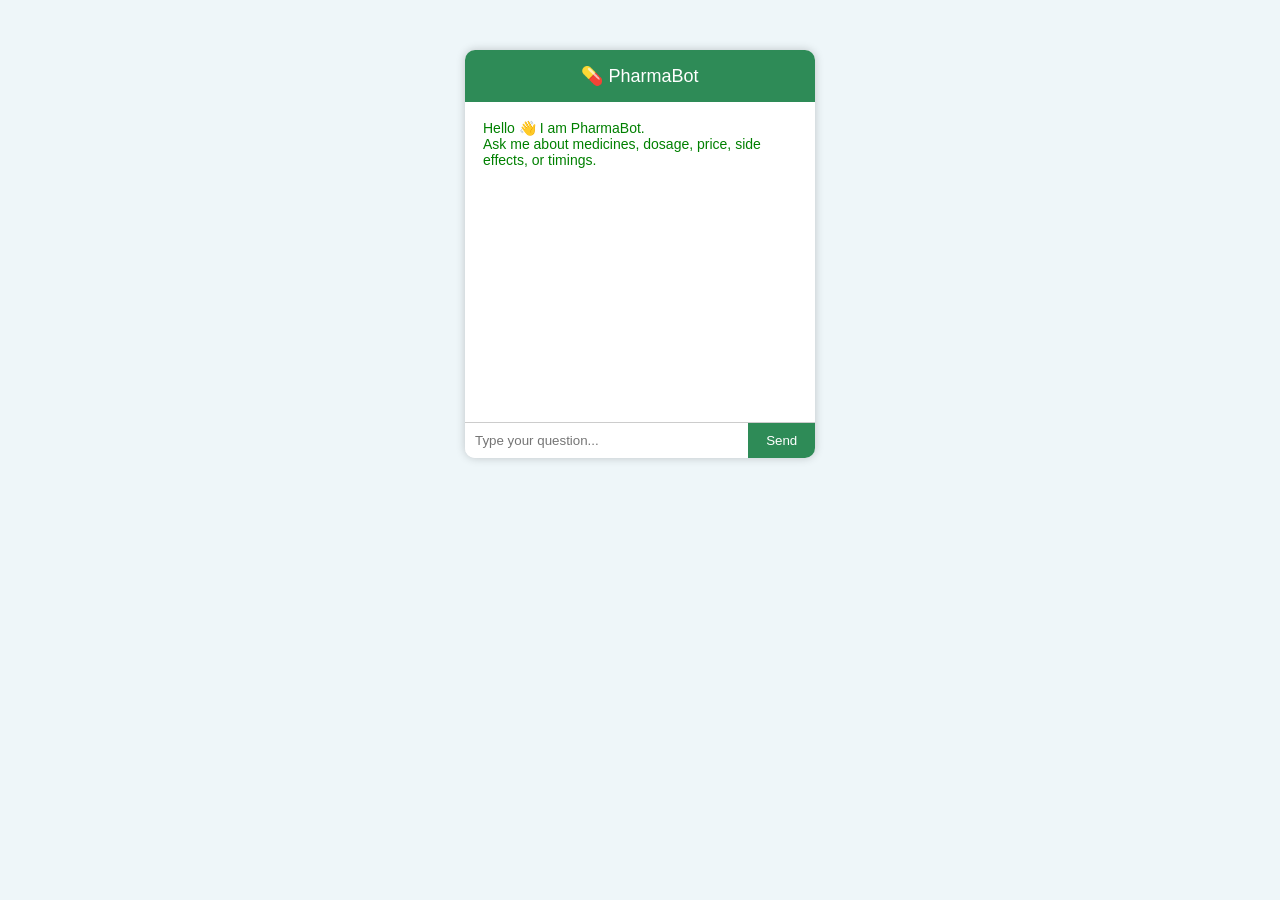
<file: index.html>
<!DOCTYPE html>
<html lang="en">
<head>
    <meta charset="UTF-8">
    <title>PharmaBot</title>

    <style>
        body {
            font-family: Arial, sans-serif;
            background: #eef6f9;
        }

        .chat-container {
            width: 350px;
            margin: 50px auto;
            border-radius: 10px;
            background: white;
            box-shadow: 0 0 10px rgba(0,0,0,0.2);
            overflow: hidden;
        }

        .chat-header {
            background: #2e8b57;
            color: white;
            padding: 15px;
            text-align: center;
            font-size: 18px;
        }

        .chat-box {
            height: 300px;
            padding: 10px;
            overflow-y: auto;
            font-size: 14px;
        }

        .user {
            text-align: right;
            margin: 8px;
            color: blue;
        }

        .bot {
            text-align: left;
            margin: 8px;
            color: green;
        }

        .chat-input {
            display: flex;
            border-top: 1px solid #ccc;
        }

        .chat-input input {
            width: 80%;
            padding: 10px;
            border: none;
            outline: none;
        }

        .chat-input button {
            width: 20%;
            border: none;
            background: #2e8b57;
            color: white;
            cursor: pointer;
        }
    </style>
</head>

<body>

<div class="chat-container">
    <div class="chat-header">💊 PharmaBot</div>

    <div class="chat-box" id="chatBox">
        <div class="bot">
            Hello 👋 I am PharmaBot.<br>
            Ask me about medicines, dosage, price, side effects, or timings.
        </div>
    </div>

    <div class="chat-input">
        <input type="text" id="userInput" placeholder="Type your question..." />
        <button onclick="sendMessage()">Send</button>
    </div>
</div>

<script>
function sendMessage() {
    let input = document.getElementById("userInput");
    let message = input.value.trim().toLowerCase();
    let chatBox = document.getElementById("chatBox");

    if (message === "") return;

    chatBox.innerHTML += `<div class="user">${input.value}</div>`;

    let reply = "";

    if (message === "hi" || message === "hello" || message === "hey") {
        reply = "Hello 👋 How can I help you today?";
    }
    else if (message.includes("dolo")) {
        reply = "Dolo 650 is available. Price is around ₹30 per strip.";
    }
    else if (message.includes("medicine") || message.includes("available")) {
        reply = "Please tell the medicine name to check availability.";
    }
    else if (message.includes("dosage") || message.includes("how to take")) {
        reply = "Dosage depends on age and condition. Please consult a doctor.";
    }
    else if (message.includes("side effect")) {
        reply = "Common side effects include headache, nausea, or dizziness.";
    }
    else if (message.includes("price") || message.includes("cost")) {
        reply = "Please mention the medicine name to know the price.";
    }
    else if (message.includes("time") || message.includes("open")) {
        reply = "Pharmacy timings are 9 AM to 9 PM, Monday to Saturday.";
    }
    else {
        reply = "Sorry, I didn't understand. Please ask about medicines, dosage, price, side effects, or timings.";
    }

    chatBox.innerHTML += `<div class="bot">${reply}</div>`;
    chatBox.scrollTop = chatBox.scrollHeight;
    input.value = "";
}
</script>

</body>
</html>
</file>
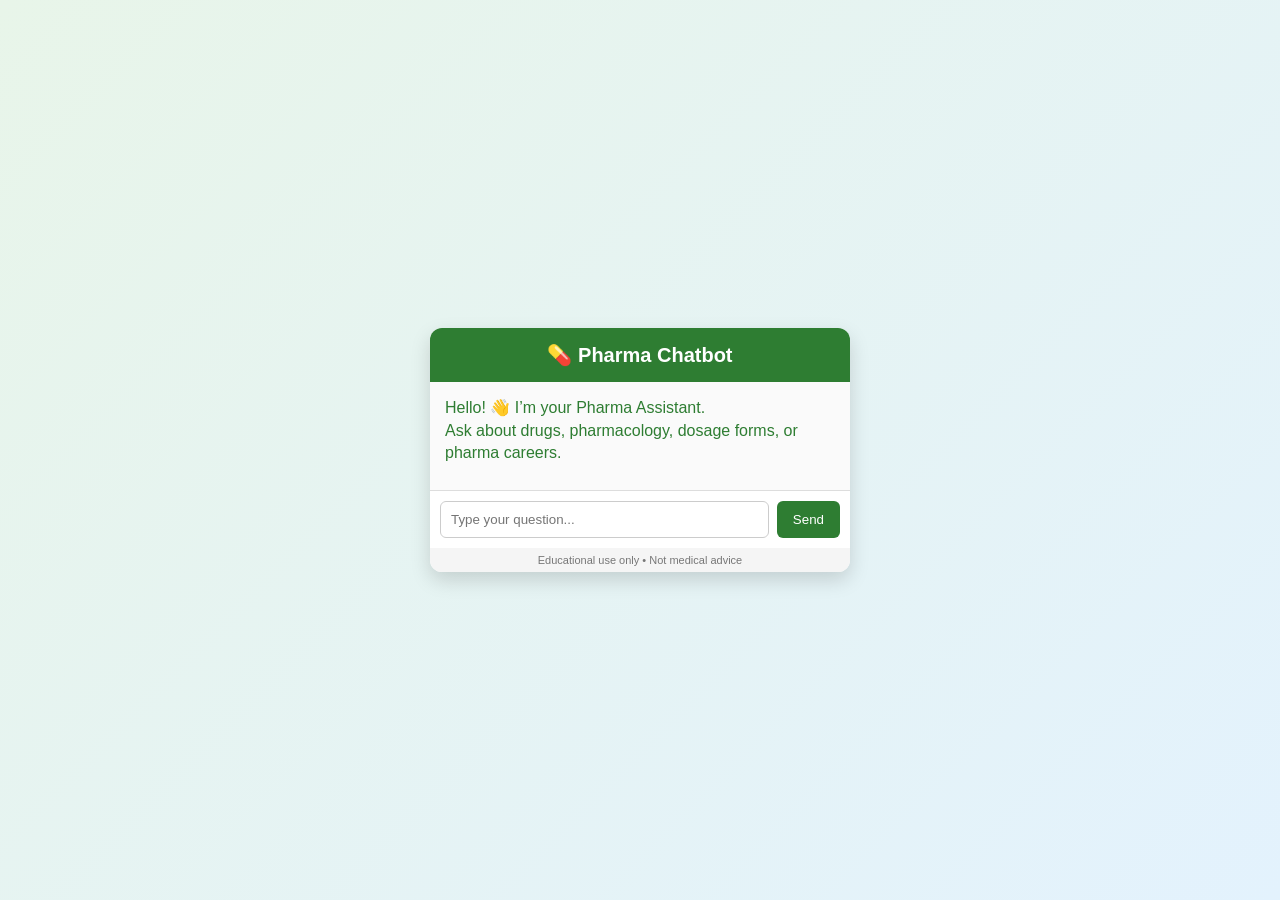
<file: templates/index.html>
<!DOCTYPE html>
<html lang="en">
<head>
    <meta charset="UTF-8">
    <title>Pharma Chatbot</title>
    <meta name="viewport" content="width=device-width, initial-scale=1.0">

    <style>
        body {
            font-family: Arial, sans-serif;
            background: linear-gradient(135deg, #e8f5e9, #e3f2fd);
            display: flex;
            justify-content: center;
            align-items: center;
            height: 100vh;
            margin: 0;
        }

        .chat-container {
            width: 420px;
            background: white;
            border-radius: 12px;
            box-shadow: 0 8px 20px rgba(0,0,0,0.15);
            display: flex;
            flex-direction: column;
            overflow: hidden;
        }

        .chat-header {
            background: #2e7d32;
            color: white;
            padding: 15px;
            text-align: center;
            font-size: 20px;
            font-weight: bold;
        }

        .chat-box {
            flex: 1;
            padding: 15px;
            overflow-y: auto;
            background: #fafafa;
        }

        .message {
            margin-bottom: 10px;
            line-height: 1.4;
        }

        .user {
            text-align: right;
            color: #1565c0;
            font-weight: bold;
        }

        .bot {
            text-align: left;
            color: #2e7d32;
        }

        .input-area {
            display: flex;
            padding: 10px;
            border-top: 1px solid #ddd;
        }

        .input-area input {
            flex: 1;
            padding: 10px;
            border-radius: 6px;
            border: 1px solid #ccc;
            outline: none;
        }

        .input-area button {
            margin-left: 8px;
            padding: 10px 16px;
            background: #2e7d32;
            color: white;
            border: none;
            border-radius: 6px;
            cursor: pointer;
        }

        .input-area button:hover {
            background: #1b5e20;
        }

        .disclaimer {
            font-size: 11px;
            text-align: center;
            color: #777;
            padding: 6px;
            background: #f5f5f5;
        }
    </style>
</head>
<body>

<div class="chat-container">
    <div class="chat-header">💊 Pharma Chatbot</div>

    <div class="chat-box" id="chatBox">
        <div class="message bot">
            Hello! 👋 I’m your Pharma Assistant.<br>
            Ask about drugs, pharmacology, dosage forms, or pharma careers.
        </div>
    </div>

    <div class="input-area">
        <input type="text" id="userInput" placeholder="Type your question..." />
        <button onclick="sendMessage()">Send</button>
    </div>

    <div class="disclaimer">
        Educational use only • Not medical advice
    </div>
</div>

<script>
    const chatBox = document.getElementById("chatBox");
    const userInput = document.getElementById("userInput");

    function addMessage(text, sender) {
        const msg = document.createElement("div");
        msg.className = "message " + sender;
        msg.textContent = text;
        chatBox.appendChild(msg);
        chatBox.scrollTop = chatBox.scrollHeight;
    }

    async function sendMessage() {
        const message = userInput.value.trim();
        if (!message) return;

        addMessage(message, "user");
        userInput.value = "";

        try {
            const response = await fetch("/chat", {
                method: "POST",
                headers: {
                    "Content-Type": "application/json"
                },
                body: JSON.stringify({ message: message })
            });

            const data = await response.json();
            addMessage(data.reply, "bot");

        } catch (error) {
            addMessage("Server error. Please try again.", "bot");
        }
    }

    userInput.addEventListener("keydown", function(e) {
        if (e.key === "Enter") {
            sendMessage();
        }
    });
</script>

</body>
</html>
</file>
